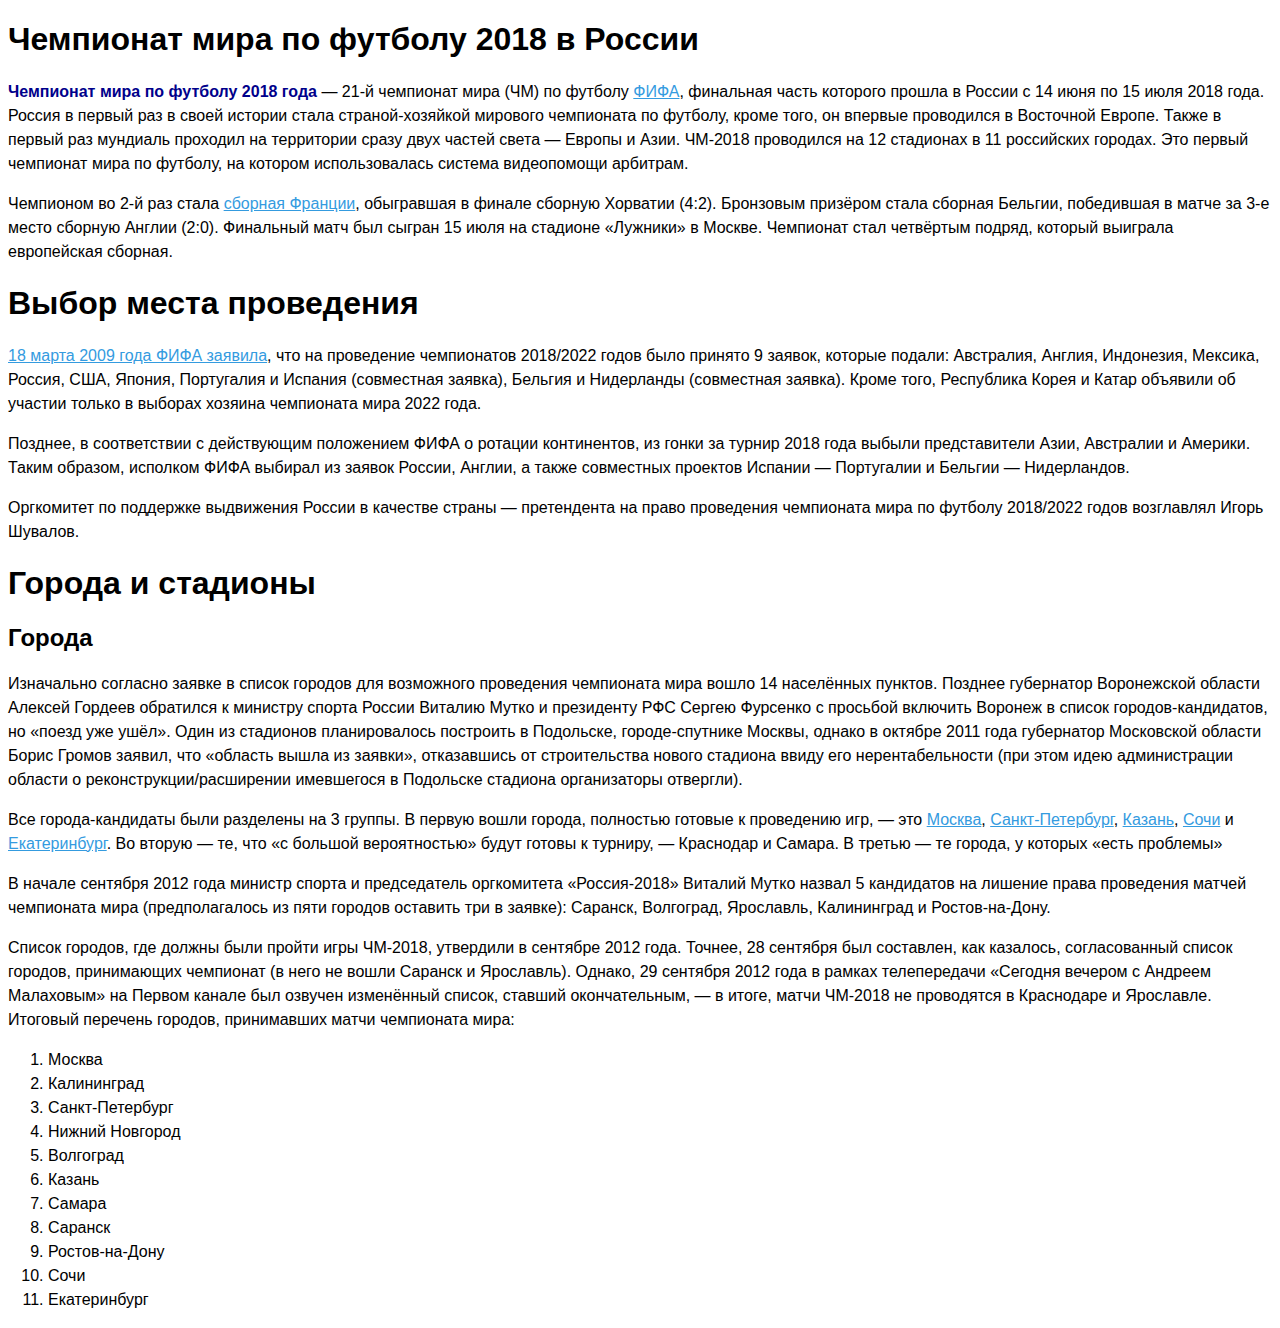
<file: world-cup-article/index.html>
<!DOCTYPE html>
<html lang="ru">
<head>
  <meta charset="UTF-8">
  <meta name="viewport" content="width=device-width, initial-scale=1.0">
  <meta http-equiv="X-UA-Compatible" content="ie=edge">
  <link rel="stylesheet" href="./css/styles.css">
  <title>Чемпионат мира по футболу 2018 в России</title>
</head>
<body>
    <h1>Чемпионат мира по футболу 2018 в России</h1>
    <p>
        <span>Чемпионат мира по футболу 2018 года</span> — 21-й чемпионат мира (ЧМ) по футболу <a href="https://ru.wikipedia.org/wiki/ФИФА">ФИФА</a>, финальная часть которого прошла в России
        с 14 июня по 15 июля 2018 года. Россия в первый раз в своей истории стала страной-хозяйкой мирового чемпионата по
        футболу, кроме того, он впервые проводился в Восточной Европе. Также в первый раз мундиаль проходил на территории сразу
        двух частей света — Европы и Азии. ЧМ-2018 проводился на 12 стадионах в 11 российских городах. Это первый чемпионат мира
        по футболу, на котором использовалась система видеопомощи арбитрам.
    </p>
    <p>
        Чемпионом во 2-й раз стала <a href="https://ru.wikipedia.org/wiki/Сборная_Франции_по_футболу">сборная Франции</a>, обыгравшая в финале сборную Хорватии (4:2). Бронзовым призёром стала сборная
        Бельгии, победившая в матче за 3-е место сборную Англии (2:0). Финальный матч был сыгран 15 июля на стадионе «Лужники» в
        Москве. Чемпионат стал четвёртым подряд, который выиграла европейская сборная.
    </p>
    <h1>
        Выбор места проведения
    </h1>
    <p>
        <a href="https://ru.wikipedia.org/wiki/Выборы_организаторов_чемпионатов_мира_по_футболу_2018_и_2022">18 марта 2009 года ФИФА заявила</a>, что на проведение чемпионатов 2018/2022 годов было принято 9 заявок, которые подали:
        Австралия, Англия, Индонезия, Мексика, Россия, США, Япония, Португалия и Испания (совместная заявка), Бельгия и
        Нидерланды (совместная заявка). Кроме того, Республика Корея и Катар объявили об участии только в выборах хозяина
        чемпионата мира 2022 года.
    </p>
    <p>
        Позднее, в соответствии с действующим положением ФИФА о ротации континентов, из гонки за турнир 2018 года выбыли
        представители Азии, Австралии и Америки. Таким образом, исполком ФИФА выбирал из заявок России, Англии, а также
        совместных проектов Испании — Португалии и Бельгии — Нидерландов.
    </p>
    <p>
        Оргкомитет по поддержке выдвижения России в качестве страны — претендента на право проведения чемпионата мира по футболу
        2018/2022 годов возглавлял Игорь Шувалов.
    </p>
    <h1>Города и стадионы</h1>
    <h2>Города</h2>
    <p>
        Изначально согласно заявке в список городов для возможного проведения чемпионата мира вошло 14 населённых пунктов.
        Позднее губернатор Воронежской области Алексей Гордеев обратился к министру спорта России Виталию Мутко и президенту РФС
        Сергею Фурсенко с просьбой включить Воронеж в список городов-кандидатов, но «поезд уже ушёл». Один из стадионов
        планировалось построить в Подольске, городе-спутнике Москвы, однако в октябре 2011 года губернатор Московской области
        Борис Громов заявил, что «область вышла из заявки», отказавшись от строительства нового стадиона ввиду его
        нерентабельности (при этом идею администрации области о реконструкции/расширении имевшегося в Подольске стадиона
        организаторы отвергли).
    </p>
    <p>
        Все города-кандидаты были разделены на 3 группы. В первую вошли города, полностью готовые к проведению игр, — это
        <a href="https://ru.wikipedia.org/wiki/Москва">Москва</a>, <a href="https://ru.wikipedia.org/wiki/Санкт-Петербург">Санкт-Петербург</a>, <a href="https://ru.wikipedia.org/wiki/Казань">Казань</a>, <a href="https://ru.wikipedia.org/wiki/Сочи">Сочи</a> и <a href="https://ru.wikipedia.org/wiki/Екатеринбург">Екатеринбург</a>. Во вторую — те, что «с большой вероятностью» будут готовы к
        турниру, — Краснодар и Самара. В третью — те города, у которых «есть проблемы»
    </p>
    <p>
        В начале сентября 2012 года министр спорта и председатель оргкомитета «Россия-2018» Виталий Мутко назвал 5 кандидатов на
        лишение права проведения матчей чемпионата мира (предполагалось из пяти городов оставить три в заявке): Саранск,
        Волгоград, Ярославль, Калининград и Ростов-на-Дону.
    </p>
    <p>
        Список городов, где должны были пройти игры ЧМ-2018, утвердили в сентябре 2012 года. Точнее, 28 сентября был составлен,
        как казалось, согласованный список городов, принимающих чемпионат (в него не вошли Саранск и Ярославль). Однако, 29
        сентября 2012 года в рамках телепередачи «Сегодня вечером с Андреем Малаховым» на Первом канале был озвучен изменённый
        список, ставший окончательным, — в итоге, матчи ЧМ-2018 не проводятся в Краснодаре и Ярославле. Итоговый перечень
        городов, принимавших матчи чемпионата мира:
    </p>
    <ol>
        <li>Москва</li>
        <li>Калининград</li>
        <li>Санкт-Петербург</li>
        <li>Нижний Новгород</li>
        <li>Волгоград</li>
        <li>Казань</li>
        <li>Самара</li>
        <li>Саранск</li>
        <li>Ростов-на-Дону</li>
        <li>Сочи</li>
        <li>Екатеринбург</li>
    </ol>
</body>
</html>
</file>
<file: world-cup-article/css/styles.css>
body {
  font-family: arial, sans-serif;
  font-size: 16px;
}

p, ol {
  line-height: 1.5;
}

span {
  font-weight: 700;
  color: #00008B;
}

a {
  text-decoration: underline;
  color: #349bdf;
}
</file>
